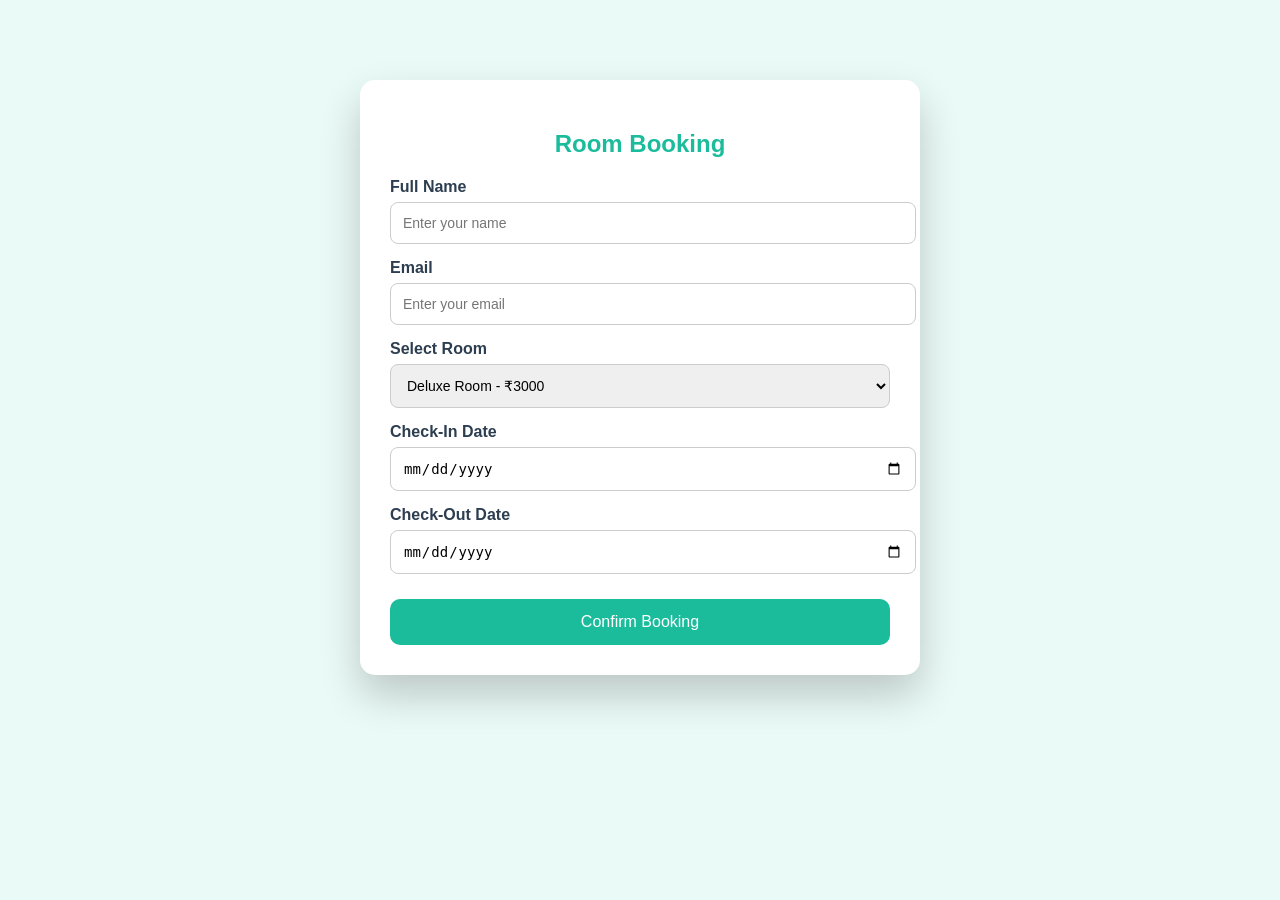
<file: hotel/booking.html>
<!DOCTYPE html>
<html lang="en">
<head>
    <meta charset="UTF-8">
    <title>Room Booking</title>
    <meta name="viewport" content="width=device-width, initial-scale=1.0">

    <style>
        body{
            margin:0;
            padding:0;
            font-family:Arial, sans-serif;
            background:#eafaf7;
        }

        .booking-container{
            max-width:500px;
            background:#ffffff;
            margin:80px auto;
            padding:30px;
            border-radius:15px;
            box-shadow:0 20px 40px rgba(0,0,0,0.2);
        }

        .booking-container h2{
            text-align:center;
            color:#1abc9c;
            margin-bottom:20px;
        }

        label{
            font-weight:bold;
            color:#2c3e50;
            display:block;
            margin-top:15px;
        }

        input, select{
            width:100%;
            padding:12px;
            margin-top:6px;
            border-radius:8px;
            border:1px solid #ccc;
            font-size:14px;
        }

        button{
            width:100%;
            margin-top:25px;
            padding:14px;
            background:#1abc9c;
            color:white;
            border:none;
            border-radius:10px;
            font-size:16px;
            cursor:pointer;
            transition:0.3s;
        }

        button:hover{
            background:#17a589;
        }
    </style>
</head>

<body>

<div class="booking-container">
    <h2>Room Booking</h2>

    <form action="confirmation.html" method="get">

        <label>Full Name</label>
        <input type="text" name="name" placeholder="Enter your name" pattern="[A-Za-z ]+" required>

        <label>Email</label>
        <input type="email" name="email" placeholder="Enter your email" required>

        <label>Select Room</label>
        <select name="room">
            <option>Deluxe Room - ₹3000</option>
            <option>Super Deluxe Room - ₹4500</option>
            <option>Suite Room - ₹6000</option>
        </select>

        <label>Check-In Date</label>
        <input type="date" name="checkin" required>

        <label>Check-Out Date</label>
        <input type="date" name="checkout" required>

        <button type="submit">Confirm Booking</button>
    </form>
</div>

</body>
</html>
</file>
